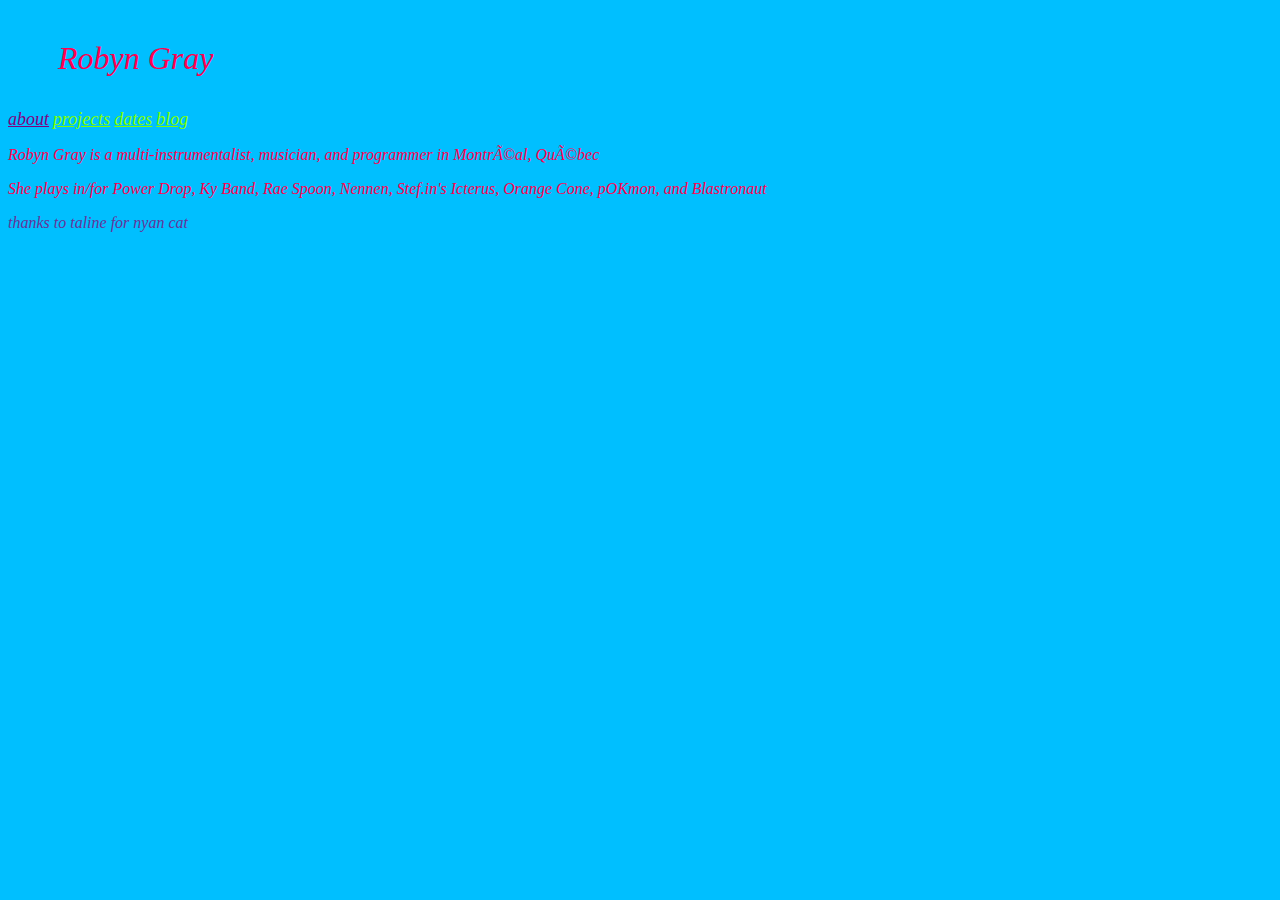
<file: about.html>
<!DOCTYPE html>
<html lang="en">
<head>
    <link rel="stylesheet" href="./assets/style.css"
    <meta charset="UTF-8">
    <meta name="viewport" content="width=device-width, initial-scale=1.0">
    <title>Robyn Gray about</title>
</head>
<body>    
    <script src="./assets/main.js"></script>
    <div class="page_head">
        <p id="title">
            <i>Robyn Gray</i>
        </p>
    </div>

    <nav id="nav_bar">
        <a id="active_nav" class="nav_elem" href="./about.html"><i>about</i></a>
        <a class="nav_elem" href="./projects.html"><i>projects</i></a>
        <a class="nav_elem" href="./dates.html"><i>dates</i></a>
        <a class="nav_elem" href="./blog.html"><i>blog</i></a>
    </nav>
 
    <div class="page_body">
        <p class="article">
            <i>Robyn Gray is a multi-instrumentalist, musician, and programmer in Montréal, Québec
            </i>
        </p>

        <p class="article">
            <i>She plays in/for Power Drop, Ky Band, Rae Spoon, Nennen, Stef.in's Icterus, Orange Cone, pOKmon, and Blastronaut
            </i>
        </p>
    </div>

    <address>
        thanks to taline for nyan cat 
    </address>
 

    
</body>

</html>
</file>
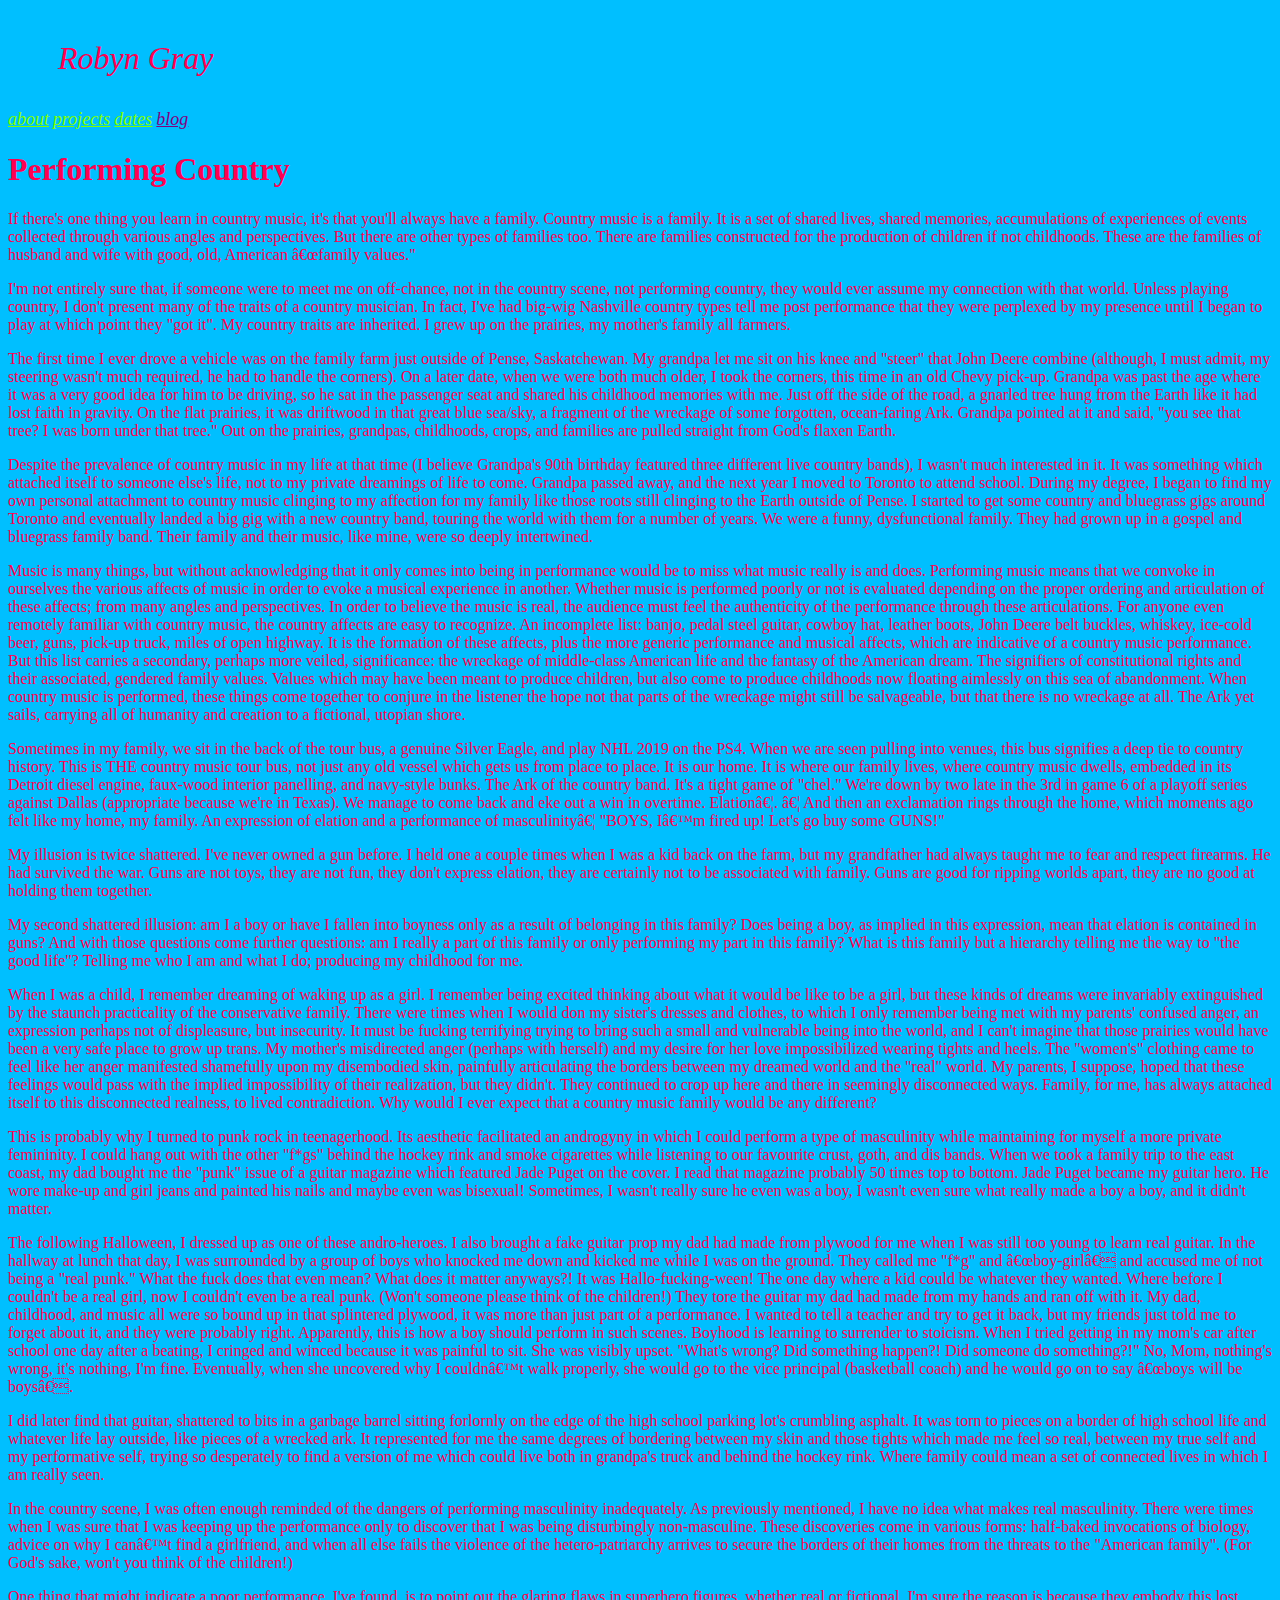
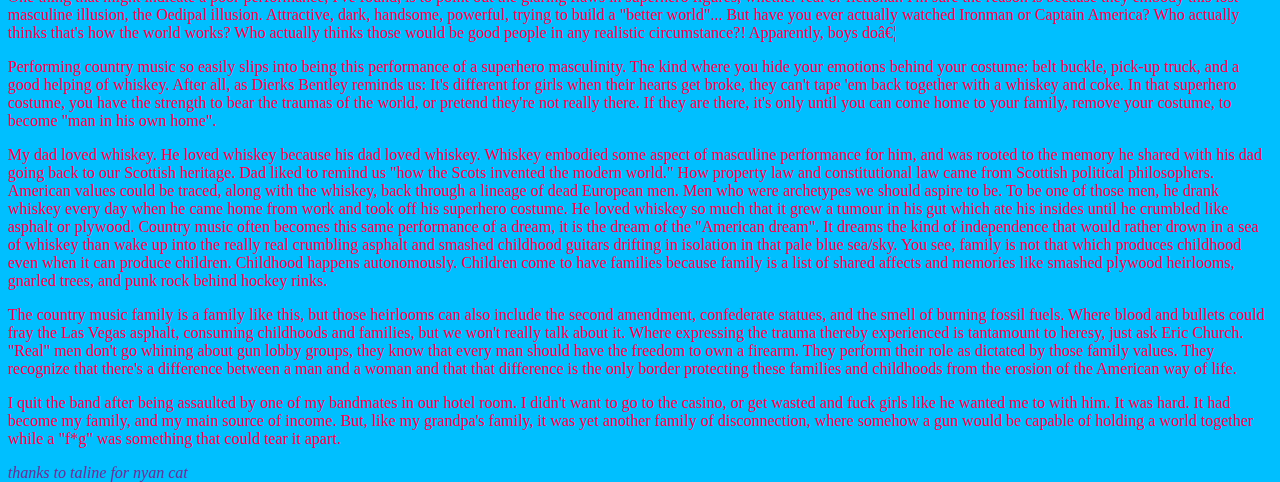
<file: blog.html>
<!DOCTYPE html>
<html lang="en">
<head>
    <link rel="stylesheet" href="./assets/style.css"
    <meta charset="UTF-8">
    <meta name="viewport" content="width=device-width, initial-scale=1.0">
    <title>Robyn Gray about</title>
</head>
<body>    
    <script src="./assets/main.js"></script>
    <div class="page_head">
        <p id="title">
            <i>Robyn Gray</i>
        </p>
    </div>

    <nav id="nav_bar">
        <a class="nav_elem" href="./about.html"><i>about</i></a>
        <a class="nav_elem" href="./projects.html"><i>projects</i></a>
        <a class="nav_elem" href="./dates.html"><i>dates</i></a>
        <a id="active_nav" class="nav_elem" href="./blog.html"><i>blog</i></a>
    </nav>
 
    <div class="page_body">
        <h1 class="article_title">
            Performing Country
        </h1>
        <div class="article">
          <p>
If there's one thing you learn in country music, it's that you'll always have a family. Country music is a family. It is a set of shared lives, shared memories, accumulations of experiences of events collected through various angles and perspectives. But there are other types of families too. There are families constructed for the production of children if not childhoods. These are the families of husband and wife with good, old, American “family values." 
          </p>
          <p>
I'm not entirely sure that, if someone were to meet me on off-chance, not in the country scene, not performing country, they would ever assume my connection with that world. Unless playing country, I don't present many of the traits of a country musician. In fact, I've had big-wig Nashville country types tell me post performance that they were perplexed by my presence until I began to play at which point they "got it". My country traits are inherited. I grew up on the prairies, my mother's family all farmers. 
          </p>
          <p>
The first time I ever drove a vehicle was on the family farm just outside of Pense, Saskatchewan. My grandpa let me sit on his knee and "steer" that John Deere combine (although, I must admit, my steering wasn't much required, he had to handle the corners). On a later date, when we were both much older, I took the corners, this time in an old Chevy pick-up. Grandpa was past the age where it was a very good idea for him to be driving, so he sat in the passenger seat and shared his childhood memories with me. Just off the side of the road, a gnarled tree hung from the Earth like it had lost faith in gravity. On the flat prairies, it was driftwood in that great blue sea/sky, a fragment of the wreckage of some forgotten, ocean-faring Ark. Grandpa pointed at it and said, "you see that tree? I was born under that tree." Out on the prairies, grandpas, childhoods, crops, and families are pulled straight from God's flaxen Earth. 
          </p>
          <p>
Despite the prevalence of country music in my life at that time (I believe Grandpa's 90th birthday featured three different live country bands), I wasn't much interested in it. It was something which attached itself to someone else's life, not to my private dreamings of life to come. Grandpa passed away, and the next year I moved to Toronto to attend school. During my degree, I began to find my own personal attachment to country music clinging to my affection for my family like those roots still clinging to the Earth outside of Pense. I started to get some country and bluegrass gigs around Toronto and eventually landed a big gig with a new country band, touring the world with them for a number of years. We were a funny, dysfunctional family. They had grown up in a gospel and bluegrass family band. Their family and their music, like mine, were so deeply intertwined. 
          </p>
          <p>
Music is many things, but without acknowledging that it only comes into being in performance would be to miss what music really is and does. Performing music means that we convoke in ourselves the various affects of music in order to evoke a musical experience in another. Whether music is performed poorly or not is evaluated depending on the proper ordering and articulation of these affects; from many angles and perspectives. In order to believe the music is real, the audience must feel the authenticity of the performance through these articulations. For anyone even remotely familiar with country music, the country affects are easy to recognize. An incomplete list: banjo, pedal steel guitar, cowboy hat, leather boots, John Deere belt buckles, whiskey, ice-cold beer, guns, pick-up truck, miles of open highway. It is the formation of these affects, plus the more generic performance and musical affects, which are indicative of a country music performance. But this list carries a secondary, perhaps more veiled, significance: the wreckage of middle-class American life and the fantasy of the American dream. The signifiers of constitutional rights and their associated, gendered family values. Values which may have been meant to produce children, but also come to produce childhoods now floating aimlessly on this sea of abandonment. When country music is performed, these things come together to conjure in the listener the hope not that parts of the wreckage might still be salvageable, but that there is no wreckage at all. The Ark yet sails, carrying all of humanity and creation to a fictional, utopian shore. 
          </p>
          <p>
Sometimes in my family, we sit in the back of the tour bus, a genuine Silver Eagle, and play NHL 2019 on the PS4. When we are seen pulling into venues, this bus signifies a deep tie to country history. This is THE country music tour bus, not just any old vessel which gets us from place to place. It is our home. It is where our family lives, where country music dwells, embedded in its Detroit diesel engine, faux-wood interior panelling, and navy-style bunks. The Ark of the country band. 
It's a tight game of "chel." We're down by two late in the 3rd in game 6 of a playoff series against Dallas (appropriate because we're in Texas). We manage to come back and eke out a win in overtime. Elation….
… And then an exclamation rings through the home, which moments ago felt like my home, my family. An expression of elation and a performance of masculinity… 
"BOYS, I’m fired up! Let's go buy some GUNS!"
          </p>
          <p>

My illusion is twice shattered. 
I've never owned a gun before. I held one a couple times when I was a kid back on the farm, but my grandfather had always taught me to fear and respect firearms. He had survived the war. Guns are not toys, they are not fun, they don't express elation, they are certainly not to be associated with family. Guns are good for ripping worlds apart, they are no good at holding them together.
          </p>
          <p>

My second shattered illusion: am I a boy or have I fallen into boyness only as a result of belonging in this family? Does being a boy, as implied in this expression, mean that elation is contained in guns? And with those questions come further questions: am I really a part of this family or only performing my part in this family? What is this family but a hierarchy telling me the way to "the good life"? Telling me who I am and what I do; producing my childhood for me.
          </p>
          <p> 

When I was a child, I remember dreaming of waking up as a girl. I remember being excited thinking about what it would be like to be a girl, but these kinds of dreams were invariably extinguished by the staunch practicality of the conservative family. There were times when I would don my sister's dresses and clothes, to which I only remember being met with my parents' confused anger, an expression perhaps not of displeasure, but insecurity. It must be fucking terrifying trying to bring such a small and vulnerable being into the world, and I can't imagine that those prairies would have been a very safe place to grow up trans. My mother's misdirected anger (perhaps with herself) and my desire for her love impossibilized wearing tights and heels. The "women's" clothing came to feel like her anger manifested shamefully upon my disembodied skin, painfully articulating the borders between my dreamed world and the "real" world. My parents, I suppose, hoped that these feelings would pass with the implied impossibility of their realization, but they didn't. They continued to crop up here and there in seemingly disconnected ways. Family, for me, has always attached itself to this disconnected realness, to lived contradiction. Why would I ever expect that a country music family would be any different?
          </p>
          <p>

This is probably why I turned to punk rock in teenagerhood. Its aesthetic facilitated an androgyny in which I could perform a type of masculinity while maintaining for myself a more private femininity. I could hang out with the other "f*gs" behind the hockey rink and smoke cigarettes while listening to our favourite crust, goth, and dis bands. When we took a family trip to the east coast, my dad bought me the "punk" issue of a guitar magazine which featured Jade Puget on the cover. I read that magazine probably 50 times top to bottom. Jade Puget became my guitar hero. He wore make-up and girl jeans and painted his nails and maybe even was bisexual! Sometimes, I wasn't really sure he even was a boy, I wasn't even sure what really made a boy a boy, and it didn't matter.
          </p>
          <p>

The following Halloween, I dressed up as one of these andro-heroes. I also brought a fake guitar prop my dad had made from plywood for me when I was still too young to learn real guitar. In the hallway at lunch that day, I was surrounded by a group of boys who knocked me down and kicked me while I was on the ground. They called me "f*g" and “boy-girl” and accused me of not being a "real punk." What the fuck does that even mean? What does it matter anyways?! It was Hallo-fucking-ween! The one day where a kid could be whatever they wanted. Where before I couldn't be a real girl, now I couldn't even be a real punk. (Won't someone please think of the children!) They tore the guitar my dad had made from my hands and ran off with it. My dad, childhood, and music all were so bound up in that splintered plywood, it was more than just part of a performance. I wanted to tell a teacher and try to get it back, but my friends just told me to forget about it, and they were probably right. Apparently, this is how a boy should perform in such scenes. Boyhood is learning to surrender to stoicism. When I tried getting in my mom's car after school one day after a beating, I cringed and winced because it was painful to sit. She was visibly upset. "What's wrong? Did something happen?! Did someone do something?!" 
No, Mom, nothing's wrong, it's nothing, I'm fine. Eventually, when she uncovered why I couldn’t walk properly, she would go to the vice principal (basketball coach) and he would go on to say “boys will be boys”.
          </p>
          <p>

I did later find that guitar, shattered to bits in a garbage barrel sitting forlornly on the edge of the high school parking lot's crumbling asphalt. It was torn to pieces on a border of high school life and whatever life lay outside, like pieces of a wrecked ark. It represented for me the same degrees of bordering between my skin and those tights which made me feel so real, between my true self and my performative self, trying so desperately to find a version of me which could live both in grandpa's truck and behind the hockey rink. Where family could mean a set of connected lives in which I am really seen.
          </p>
          <p> 

In the country scene, I was often enough reminded of the dangers of performing masculinity inadequately. As previously mentioned, I have no idea what makes real masculinity. There were times when I was sure that I was keeping up the performance only to discover that I was being disturbingly non-masculine. These discoveries come in various forms: half-baked invocations of biology, advice on why I can’t find a girlfriend, and when all else fails the violence of the hetero-patriarchy arrives to secure the borders of their homes from the threats to the "American family". (For God's sake, won't you think of the children!) 
          </p>
          <p>

One thing that might indicate a poor performance, I've found, is to point out the glaring flaws in superhero figures, whether real or fictional. I'm sure the reason is because they embody this lost masculine illusion, the Oedipal illusion. Attractive, dark, handsome, powerful, trying to build a "better world"... But have you ever actually watched Ironman or Captain America? Who actually thinks that's how the world works? Who actually thinks those would be good people in any realistic circumstance?! Apparently, boys do… 
          </p>
          <p>

Performing country music so easily slips into being this performance of a superhero masculinity. The kind where you hide your emotions behind your costume: belt buckle, pick-up truck, and a good helping of whiskey. After all, as Dierks Bentley reminds us: It's different for girls when their hearts get broke, they can't tape 'em back together with a whiskey and coke. In that superhero costume, you have the strength to bear the traumas of the world, or pretend they're not really there. If they are there, it's only until you can come home to your family, remove your costume, to become "man in his own home". 
          </p>
          <p>

My dad loved whiskey. He loved whiskey because his dad loved whiskey. Whiskey embodied some aspect of masculine performance for him, and was rooted to the memory he shared with his dad going back to our Scottish heritage. Dad liked to remind us "how the Scots invented the modern world." How property law and constitutional law came from Scottish political philosophers. American values could be traced, along with the whiskey, back through a lineage of dead European men. Men who were archetypes we should aspire to be. To be one of those men, he drank whiskey every day when he came home from work and took off his superhero costume. He loved whiskey so much that it grew a tumour in his gut which ate his insides until he crumbled like asphalt or plywood. Country music often becomes this same performance of a dream, it is the dream of the "American dream". It dreams the kind of independence that would rather drown in a sea of whiskey than wake up into the really real crumbling asphalt and smashed childhood guitars drifting in isolation in that pale blue sea/sky. 
You see, family is not that which produces childhood even when it can produce children. Childhood happens autonomously. Children come to have families because family is a list of shared affects and memories like smashed plywood heirlooms, gnarled trees, and punk rock behind hockey rinks. 
          </p>
          <p>

The country music family is a family like this, but those heirlooms can also include the second amendment, confederate statues, and the smell of burning fossil fuels. Where blood and bullets could fray the Las Vegas asphalt, consuming childhoods and families, but we won't really talk about it. Where expressing the trauma thereby experienced is tantamount to heresy, just ask Eric Church. "Real" men don't go whining about gun lobby groups, they know that every man should have the freedom to own a firearm. They perform their role as dictated by those family values. They recognize that there's a difference between a man and a woman and that that difference is the only border protecting these families and childhoods from the erosion of the American way of life.
          </p>
          <p> 
I quit the band after being assaulted by one of my bandmates in our hotel room. I didn't want to go to the casino, or get wasted and fuck girls like he wanted me to with him.
It was hard. It had become my family, and my main source of income. But, like my grandpa's family, it was yet another family of disconnection, where somehow a gun would be capable of holding a world together while a "f*g" was something that could tear it apart. 
        </div>
    </div>

    <address>
        thanks to taline for nyan cat 
    </address>
 
</body>

</html>
</file>
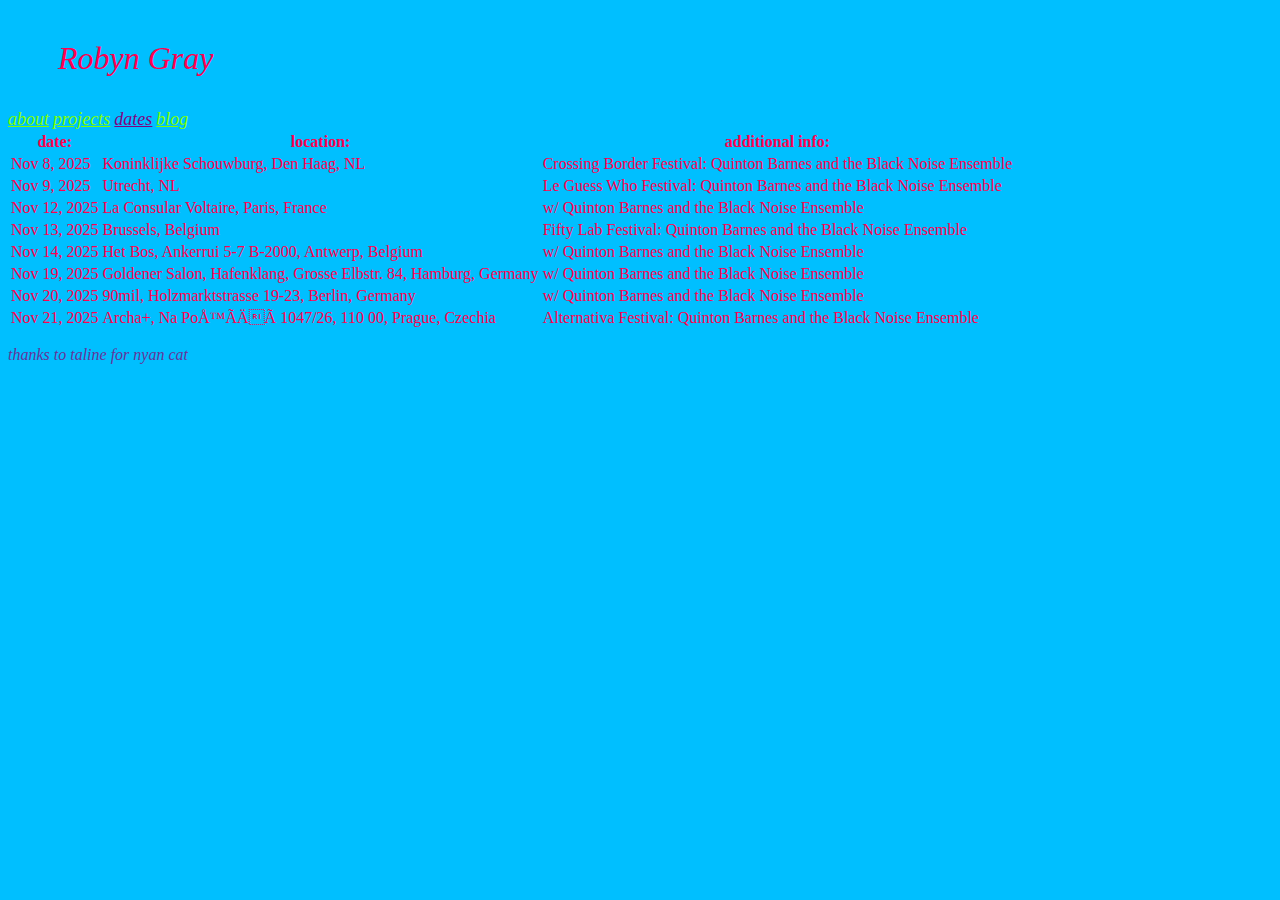
<file: dates.html>
<!DOCTYPE html>
<html lang="en">
<head>
    <link rel="stylesheet" href="./assets/style.css"
    <meta charset="UTF-8">
    <meta name="viewport" content="width=device-width, initial-scale=1.0">
    <title>Robyn Gray about</title>
</head>
<body>    
    <script src="./assets/main.js"></script>
    <div class="page_head">
        <p id="title">
            <i>Robyn Gray</i>
        </p>
    </div>

    <nav id="nav_bar">
        <a class="nav_elem" href="./about.html"><i>about</i></a>
        <a class="nav_elem" href="./projects.html"><i>projects</i></a>
        <a id="active_nav" class="nav_elem" href="./dates.html"><i>dates</i></a>
        <a class="nav_elem" href="./blog.html"><i>blog</i></a>
    </nav>
 
    <div class="page_body">
        <table>

          <tr>
            <th class="table_column_header">date:</th>
            <th class="table_column_header">location:</th>
            <th class="table_column_header">additional info:</th>
          </tr>
          <tr>
            <td class="table_row_element">Nov 8, 2025</td>
            <td class="table_row_element">Koninklijke Schouwburg, Den Haag, NL</td>
            <td class="table_row_element">Crossing Border Festival: Quinton Barnes and the Black Noise Ensemble</td>
          </tr>

          <tr>
            <td class="table_row_element">Nov 9, 2025</td>
            <td class="table_row_element">Utrecht, NL</td>
            <td class="table_row_element">Le Guess Who Festival: Quinton Barnes and the Black Noise Ensemble</td>
          </tr>

          <tr>
            <td class="table_row_element">Nov 12, 2025</td>
            <td class="table_row_element">La Consular Voltaire, Paris, France</td>
            <td class="table_row_element">w/ Quinton Barnes and the Black Noise Ensemble</td>
          </tr>

          <tr>
            <td class="table_row_element">Nov 13, 2025</td>
            <td class="table_row_element">Brussels, Belgium</td>
            <td class="table_row_element">Fifty Lab Festival:  Quinton Barnes and the Black Noise Ensemble</td>
          </tr>

          <tr>
            <td class="table_row_element">Nov 14, 2025</td>
            <td class="table_row_element">Het Bos, Ankerrui 5-7 B-2000, Antwerp, Belgium</td>
            <td class="table_row_element">w/ Quinton Barnes and the Black Noise Ensemble</td>
          </tr>

          <tr>
            <td class="table_row_element">Nov 19, 2025</td>
            <td class="table_row_element">Goldener Salon, Hafenklang, Grosse Elbstr. 84, Hamburg, Germany</td>
            <td class="table_row_element">w/ Quinton Barnes and the Black Noise Ensemble</td>
          </tr>

          <tr>
            <td class="table_row_element">Nov 20, 2025</td>
            <td class="table_row_element">90mil, Holzmarktstrasse 19-23, Berlin, Germany</td>
            <td class="table_row_element">w/ Quinton Barnes and the Black Noise Ensemble</td>
          </tr>

          <tr>
            <td class="table_row_element">Nov 21, 2025</td>
            <td class="table_row_element">Archa+, Na Poříčí 1047/26, 110 00, Prague, Czechia</td>
            <td class="table_row_element">Alternativa Festival: Quinton Barnes and the Black Noise Ensemble</td>
          </tr>

       </table>

        <p class="article"></p>
    </div>

    <address>
        thanks to taline for nyan cat 
    </address>
 

    
</body>

</html>
</file>
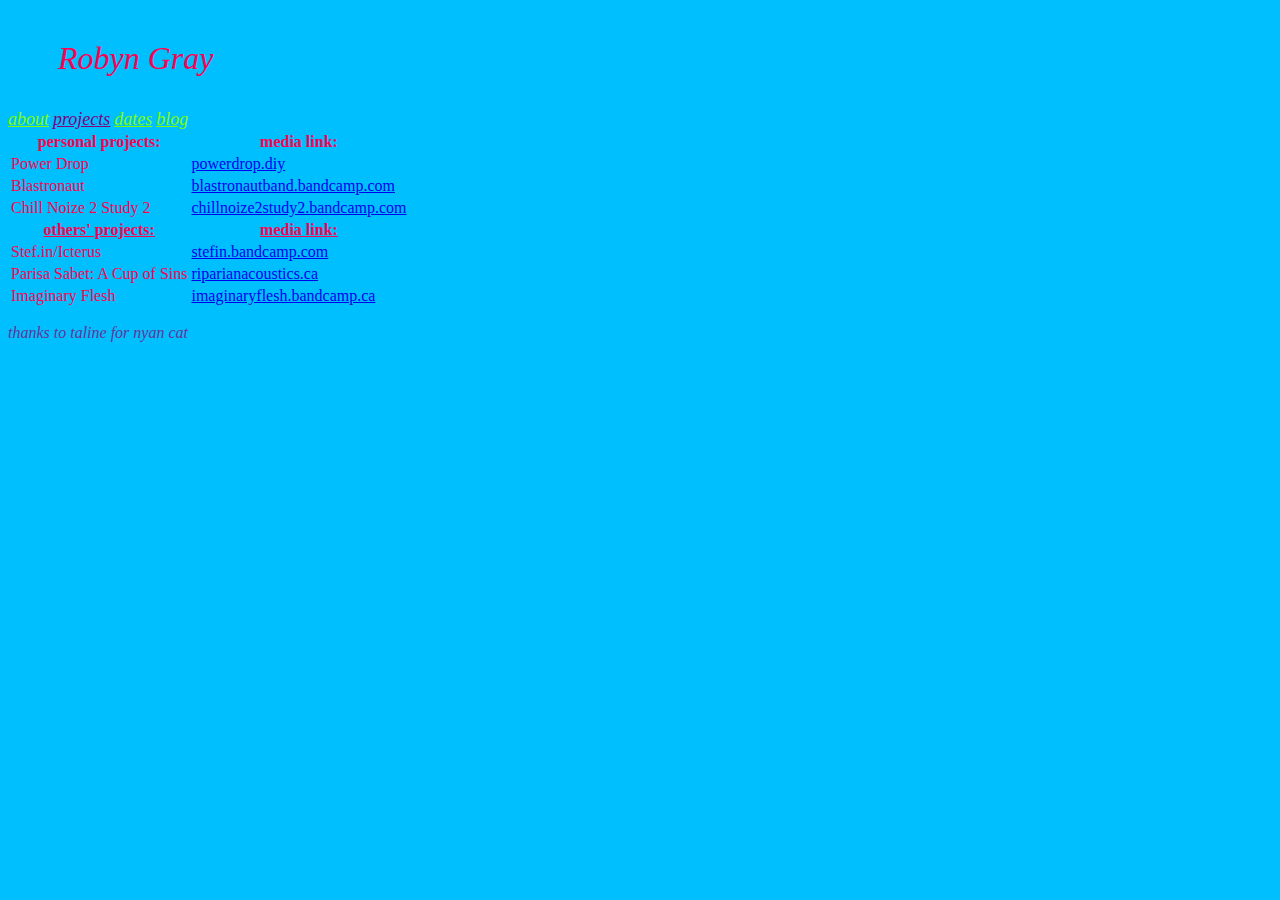
<file: projects.html>
<!DOCTYPE html>
<html lang="en">
<head>
    <link rel="stylesheet" href="./assets/style.css"
    <meta charset="UTF-8">
    <meta name="viewport" content="width=device-width, initial-scale=1.0">
    <title>Robyn Gray about</title>
</head>
<body>    
    <script src="./assets/main.js"></script>
    <div class="page_head">
        <p id="title">
            <i>Robyn Gray</i>
        </p>
    </div>

    <nav id="nav_bar">
        <a class="nav_elem" href="./about.html"><i>about</i></a>
        <a id="active_nav" class="nav_elem" href="./projects.html"><i>projects</i></a>
        <a class="nav_elem" href="./dates.html"><i>dates</i></a>
        <a class="nav_elem" href="./blog.html"><i>blog</i></a>
    </nav>
 
    <div class="page_body">

        <table>

          <tr>
            <th class="table_column_header">personal projects:</th>
            <th class="table_column_header">media link:</th>
          </tr>

          <tr>
            <td class="table_row_element">Power Drop</th>
            <td><a class="table_row_element" href="https://www.powerdrop.diy/">powerdrop.diy</a></td>
          </tr>

          <tr>
            <td class="table_row_element">Blastronaut</td>
            <td><a class="table_row_element" href="https://blastronautband.bandcamp.com/">blastronautband.bandcamp.com</a></td>
          </tr>

          <tr>
            <td class="table_row_element">Chill Noize 2 Study 2</td>
            <td><a class="table_row_element" href="https://chillnoize2study2.bandcamp.com/">chillnoize2study2.bandcamp.com</a></td>
          </tr>

          <tr>
            <th class="table_column_header"><u>others' projects:</u></th>
            <th class="table_column_header"><u>media link:</u></th>
          </tr>

          <tr>
            <td class="table_row_element">Stef.in/Icterus</td>
            <td><a class="table_row_element" href="https://stefin.bandcamp.com/">stefin.bandcamp.com</a></td>
          </tr>

          <tr>
            <td class="table_row_element">Parisa Sabet: A Cup of Sins</td>
            <td><a class="table_row_element" href="https://riparianacoustics.ca/parisasabet-acupofsins/">riparianacoustics.ca</a></td>
          </tr>
 
          <tr>
            <td class="table_row_element">Imaginary Flesh</td>
            <td><a class="table_row_element" href="https://imaginaryflesh.bandcamp.com">imaginaryflesh.bandcamp.ca</a></td>
          </tr>
 
        </table>

        <p class="article">
            
        </p>
    </div>

    <address>
        thanks to taline for nyan cat 
    </address>
 

    
</body>

</html>
</file>
<file: assets/style.css>
html {
    cursor: url('[data-uri]'), auto;
}

body {
    position: absolute;
    background-color: deepskyblue;
}

.page_head {
    position: relative;
    top: 5%;
    left: 50px;
    background-color: deepskyblue;
    font-family: 'Times New Roman', Times, serif;
    max-width: 100%;
    max-height: 100%;
}

#title {
    text-align: left;
    font-size: xx-large;
    color: rgb(255, 0, 80);
}

.page_body { 
    position: relative;
    color: rgb(255, 0, 80);
    font-size: medium;
    font-family:'Times New Roman', Times, serif;
}

#nav_bar {
    max-width: 100%;
    max-height: 100%;
    top: 20%;
    left: 40%;

}

#active_nav {
    color:purple;
}


.nav_elem {
    font-size: large;
    color:chartreuse;
    font-family: Georgia, 'Times New Roman', Times, serif;
}

address {
    color:rebeccapurple;
}
</file>
